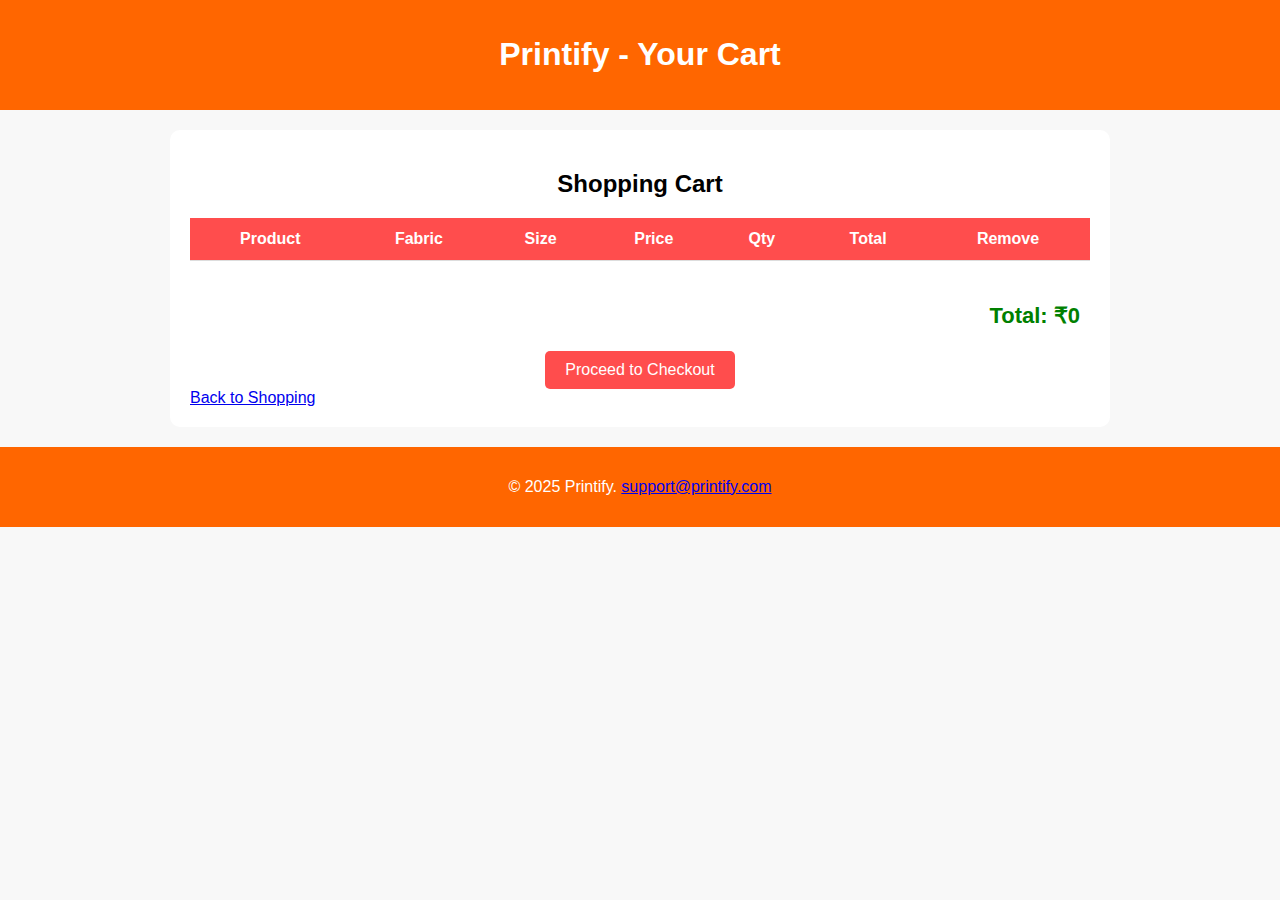
<file: cart.html>
<!DOCTYPE html>
<html lang="en">
<head>
  <meta charset="UTF-8">
  <meta name="viewport" content="width=device-width, initial-scale=1">
  <title>Cart - Printify</title>
  <style>
    body {
      font-family: Arial, sans-serif;
      background-color: #f8f8f8;
      margin: 0;
      padding: 0;
    }

    header, footer {
      background-color: #ff6600;
      color: #fff;
      text-align: center;
      padding: 15px;
    }

    .cart-container {
      max-width: 900px;
      margin: 20px auto;
      background: #fff;
      padding: 20px;
      border-radius: 10px;
      box-shadow: 0 2px 8px #ff4d4d(0,0,0,0.1);
    }

    h2 {
      text-align: center;
      margin-bottom: 20px;
    }

    .table-wrapper {
      overflow-x: auto;
    }

    table {
      width: 100%;
      border-collapse: collapse;
      margin-bottom: 20px;
      min-width: 600px;
    }

    th, td {
      padding: 12px;
      border-bottom: 1px solid #ddd;
      text-align: center;
    }

    th {
      background-color: #ff4d4d;
      color: #fff;
    }

    .total {
      text-align: right;
      font-size: 22px;
      font-weight: bold;
      color: green;
      margin-right: 10px;
    }

    .remove-btn {
      background-color: #ff4d4d;
      color: white;
      border: none;
      padding: 6px 10px;
      border-radius: 4px;
      cursor: pointer;
    }

    .remove-btn:hover {
      background-color: #cc0000;
    }

    .checkout-btn {
      display: block;
      background-color: #ff4d4d;
      color: white;
      padding: 10px 20px;
      text-align: center;
      margin: 0 auto;
      border-radius: 5px;
      text-decoration: none;
      width: fit-content;
    }

    .checkout-btn:hover {
      background-color: #ff4d4d;
    }

    /* 📱 Mobile Responsive */
    @media (max-width: 600px) {
      .cart-container {
        padding: 10px;
      }

      th, td {
        font-size: 14px;
        padding: 8px;
      }

      .checkout-btn {
        width: 100%;
        font-size: 16px;
      }

      .total {
        font-size: 18px;
        text-align: center;
        margin-right: 0;
      }
    }
  </style>
</head>
<body>
<header>
  <h1>Printify - Your Cart</h1>
</header>

<div class="cart-container">
  <h2>Shopping Cart</h2>
  <div class="table-wrapper">
    <table id="cart-table">
      <thead>
        <tr>
          <th>Product</th>
          <th>Fabric</th>
          <th>Size</th>
          <th>Price</th>
          <th>Qty</th>
          <th>Total</th>
          <th>Remove</th>
        </tr>
      </thead>
      <tbody id="cart-body">
        <!-- Items will be added here -->
      </tbody>
    </table>
  </div>
  <p class="total" id="grand-total">Total: ₹0</p>
  <a href="checkout.html" class="checkout-btn">Proceed to Checkout</a>
  <a class="Back" href="product.html">Back to Shopping</a> 
</div>

<footer>
  <p>&copy; 2025 Printify. <a href="mailto:support@printify.com">support@printify.com</a></p>
</footer>

<script>
  function loadCart() {
    const cart = JSON.parse(localStorage.getItem("cart")) || [];
    const cartBody = document.getElementById("cart-body");
    const grandTotalEl = document.getElementById("grand-total");
    cartBody.innerHTML = "";
    let grandTotal = 0;

    cart.forEach((item, index) => {
      const total = item.price * item.quantity;
      grandTotal += total;
      const row = document.createElement("tr");
      row.innerHTML = `
        <td>${item.name}</td>
        <td>${item.size || "-"}</td>
        <td>₹${item.price}</td>
        <td>${item.quantity}</td>
        <td>₹${total}</td>
        <td><button class="remove-btn" onclick="removeItem(${index})">Remove</button></td>
      `;
      cartBody.appendChild(row);
    });

    grandTotalEl.innerText = `Total: ₹${grandTotal}`;
  }

  function removeItem(index) {
    let cart = JSON.parse(localStorage.getItem("cart")) || [];
    cart.splice(index, 1);
    localStorage.setItem("cart", JSON.stringify(cart));
    loadCart();
  }
  loadCart();
</script>

</body>
</html>
</file>
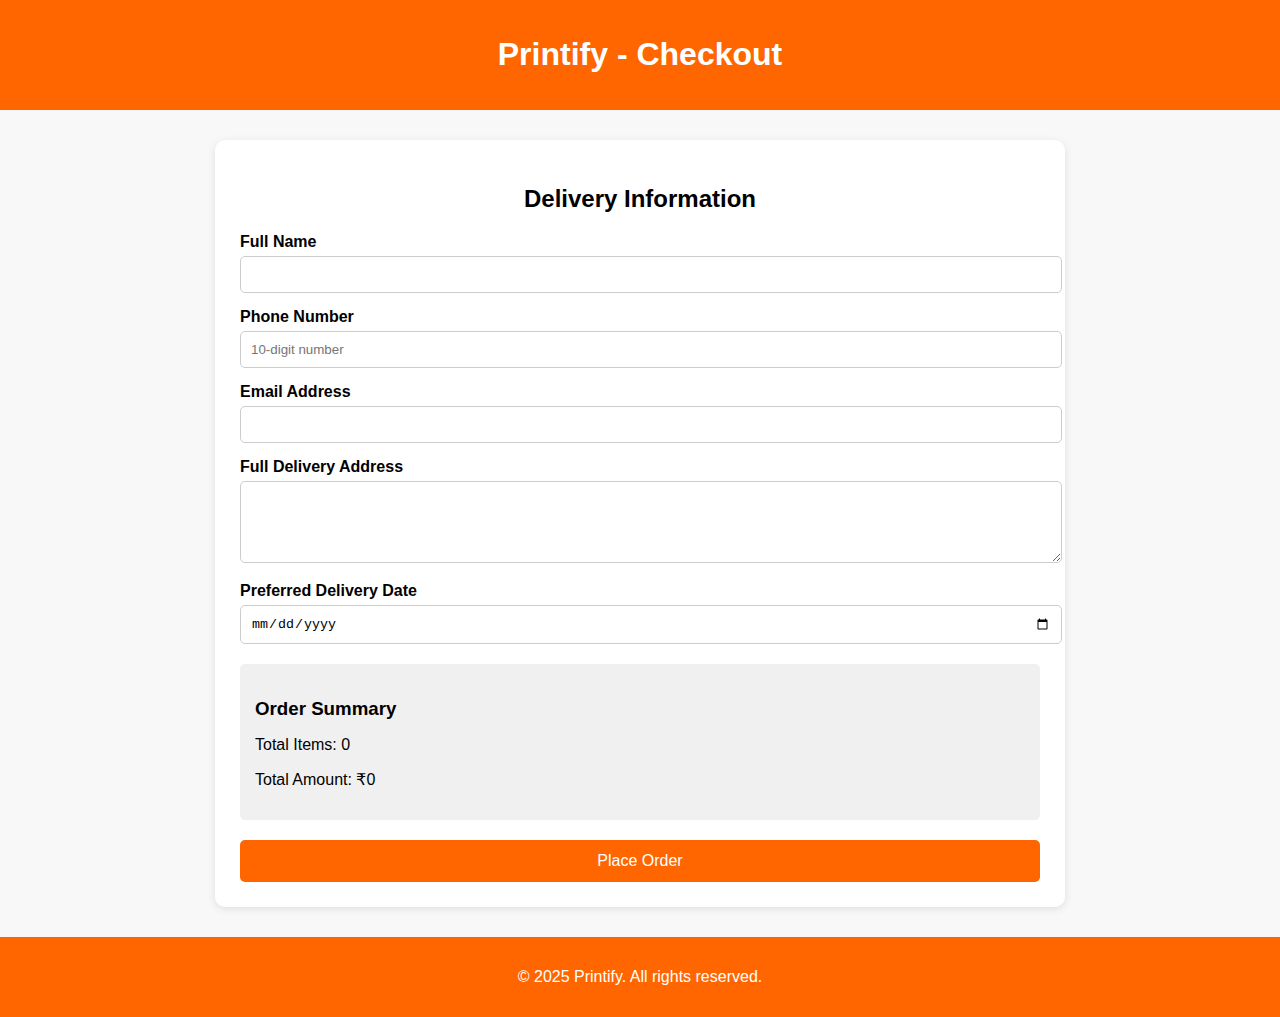
<file: checkout.html>
<!DOCTYPE html>
<html lang="en">
<head>
  <meta charset="UTF-8" />
  <meta name="viewport" content="width=device-width, initial-scale=1.0"/>
  <title>Checkout - Printify</title>
  <style>
    body {
      font-family: Arial, sans-serif;
      background-color: #f8f8f8;
      margin: 0;
      padding: 0;
    }

    header, footer {
      background-color: #ff6600;
      color: white;
      padding: 15px;
      text-align: center;
    }

    .checkout-container {
      max-width: 800px;
      margin: 30px auto;
      background-color: #fff;
      padding: 25px;
      border-radius: 10px;
      box-shadow: 0 2px 8px rgba(0,0,0,0.1);
    }

    h2 {
      text-align: center;
      margin-bottom: 20px;
    }

    form label {
      display: block;
      margin-top: 15px;
      font-weight: bold;
    }

    form input, form textarea {
      width: 100%;
      padding: 10px;
      margin-top: 5px;
      border-radius: 5px;
      border: 1px solid #ccc;
    }

    .summary {
      background-color: #f0f0f0;
      padding: 15px;
      margin-top: 20px;
      border-radius: 5px;
    }

    .summary h3 {
      margin-bottom: 10px;
    }

    .btn {
      background-color: #ff6600;
      color: white;
      border: none;
      padding: 12px 20px;
      border-radius: 5px;
      cursor: pointer;
      margin-top: 20px;
      width: 100%;
      font-size: 16px;
    }

    .btn:hover {
      background-color: #0056b3;
    }
  </style>
</head>
<body>

<header>
  <h1>Printify - Checkout</h1>
</header>

<div class="checkout-container">
  <h2>Delivery Information</h2>
  <form id="checkout-form">
    <label for="fullname">Full Name</label>
    <input type="text" id="fullname" required>

    <label for="phone">Phone Number</label>
    <input type="tel" id="phone" required pattern="[0-9]{10}" placeholder="10-digit number">

    <label for="email">Email Address</label>
    <input type="email" id="email" required>

    <label for="address">Full Delivery Address</label>
    <textarea id="address" rows="4" required></textarea>

    <label for="delivery-date">Preferred Delivery Date</label>
    <input type="date" id="delivery-date" required>

    <div class="summary">
      <h3>Order Summary</h3>
      <p id="item-count">Total Items: 0</p>
      <p id="grand-total">Total Amount: ₹0</p>
    </div>

    <button class="btn" type="submit">Place Order</button>
  </form>
</div>

<footer>
  <p>&copy; 2025 Printify. All rights reserved.</p>
</footer>

<script>
  function loadOrderSummary() {
    const cart = JSON.parse(localStorage.getItem("cart")) || [];
    let total = 0;
    let itemCount = 0;

    cart.forEach(item => {
      total += item.price * item.quantity;
      itemCount += item.quantity;
    });

    document.getElementById("item-count").innerText = `Total Items: ${itemCount}`;
    document.getElementById("grand-total").innerText = `Total Amount: ₹${total}`;
  }

  function setMinDeliveryDate() {
    const dateInput = document.getElementById("delivery-date");
    const today = new Date();
    today.setDate(today.getDate() + 2); // delivery after 2 days
    const minDate = today.toISOString().split("T")[0];
    dateInput.min = minDate;
  }

  // Submit Form Handler
  document.getElementById("checkout-form").addEventListener("submit", function (e) {
    e.preventDefault(); // prevent default form submission

    const name = document.getElementById("fullname").value.trim();
    const phone = document.getElementById("phone").value.trim();
    const email = document.getElementById("email").value.trim();
    const address = document.getElementById("address").value.trim();
    const deliveryDate = document.getElementById("delivery-date").value;

    if (!name || !phone || !email || !address || !deliveryDate) {
      alert("Please fill in all fields.");
      return;
    }

    alert(`🎉 Order placed successfully!\n\nThank you, ${name}!\nDelivery on: ${deliveryDate}`);

    localStorage.removeItem("cart");
    window.location.href = "";
  });

  
  loadOrderSummary();
  setMinDeliveryDate();
</script>

</body>
</html>
</file>
